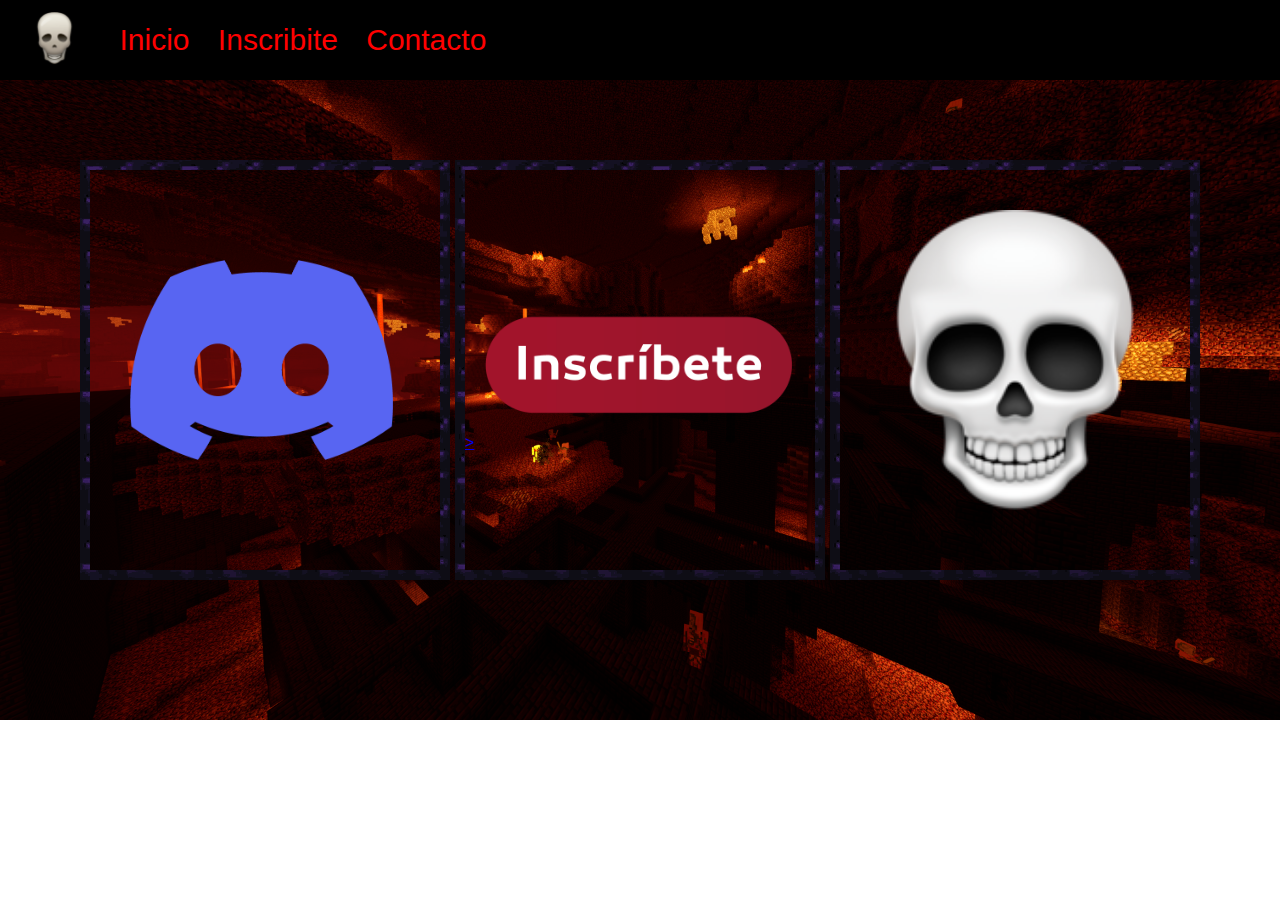
<file: index.html>
<!DOCTYPE html>
<html>
<head>
	<title>permamorido</title>
	<link rel="stylesheet" href="estilo.css">
</head>
<body>
<header>
	<div class="logo">
		
		<a class="txt" href="index.html"><img src="img/cl2.png"></a>
	</div>
	
	<nav>
		<a href="index.html">Inicio</a>
		<a href="contacto.html">Inscribite</a>
		<a href="nose.html">Contacto</a>

	</nav>
</header>
<div id="d">

    <div id="ds">
	<a href="https://discord.gg/BzJZsZt4"><img src="img/ds.png"></a>
    </div>

	<div id="ds2">
	<a class="ins" href="contacto.html"> <img src="img/ins.png"> ></a>
    </div>

    <div id="ds3">
	<a class="cl" href="muertes.html"><img src="img/cl.png"></a>
    </div>
</div>	


	



</body>
</html>
</file>
<file: estilo.css>
header {
	display: flex;
	height: 80px;
	
	align-items: center;
	background-color: black;
	

}
nav {
    font-size: 30px;
    padding: 20px
    
}

nav a {
	padding: 10px;
	color: red;
	text-decoration: none;
}

nav a:hover {
	color: white;
	text-shadow: white 5px 0 10px
}

body {
	font: small-caption;
	background-image:url(img/fondo.png);
	background-repeat: no-repeat;
	background-size: cover;
	margin: 0;
}



header div img {
 height: 56px;
 padding: 5px;
 background-color: black;
 border-radius: 20px;
 margin-left: 20px;
}
header div img:hover {
	background-image: url(img/rana.gif);
	background-size: cover;
}
#ds img  {
	height: 200px;
	padding-top: 90px;
	padding-left: 40px
}

#ds {
height: 400px;	
width: 350px;
background-color: transparent;
border-radius: 25px;
border: 10px solid black;
border-image: url(img/obs.gif) 20 20 ;


 }

 #ds:hover {
 	background-image: url(img/portal.gif);
 }
  #ds2:hover {
 	background-image: url(img/portal.gif);
 }
  #ds3:hover {
 	background-image: url(img/portal.gif);
 }

 #ds2 {
height: 400px;	
width: 350px;
background-color: transparent;
border-radius: 25px;
border: 10px solid black;
border-image: url(img/obs.gif) 20 20 ;
}

#ds3 {
height: 400px;	
width: 350px;
background-color: transparent;
border-radius: 25px;
border: 10px solid black;
border-image: url(img/obs.gif) 20 20 ;
}
 #ds a {
 	padding-bottom: 100px;
 	padding-right: 40px
 }
 
 #d {
 	display: flex;
 	justify-content: space-between;
 	align-items: center;
 	padding: 80px;
 }

 .ins img {
 	height: 130px;
 	padding-top: 130px;
 	padding-left: 8px;
 }

 .ins {
 	padding-bottom: 130px;
 }

 .cl img {
 	height: 300px;
 	padding-top:40px;
 	padding-left: 25px;
 }



h1 {
	color: red;
	text-align: center;
	font-size: 80px;
	background-color: black

}
 
ol {
	color: white;
	font-size: 30px;
	text-align: center;
}
li {
    padding: 50px
}
.muertes img {
	height: 400px;
	
	border: solid red 20px

}

.muertes {
	display: flex;
	flex-direction: column;
	align-items: center;
	justify-content: center;


}

p {
	background: black;
	color: red;
	font-size: 20px	
}
</file>
